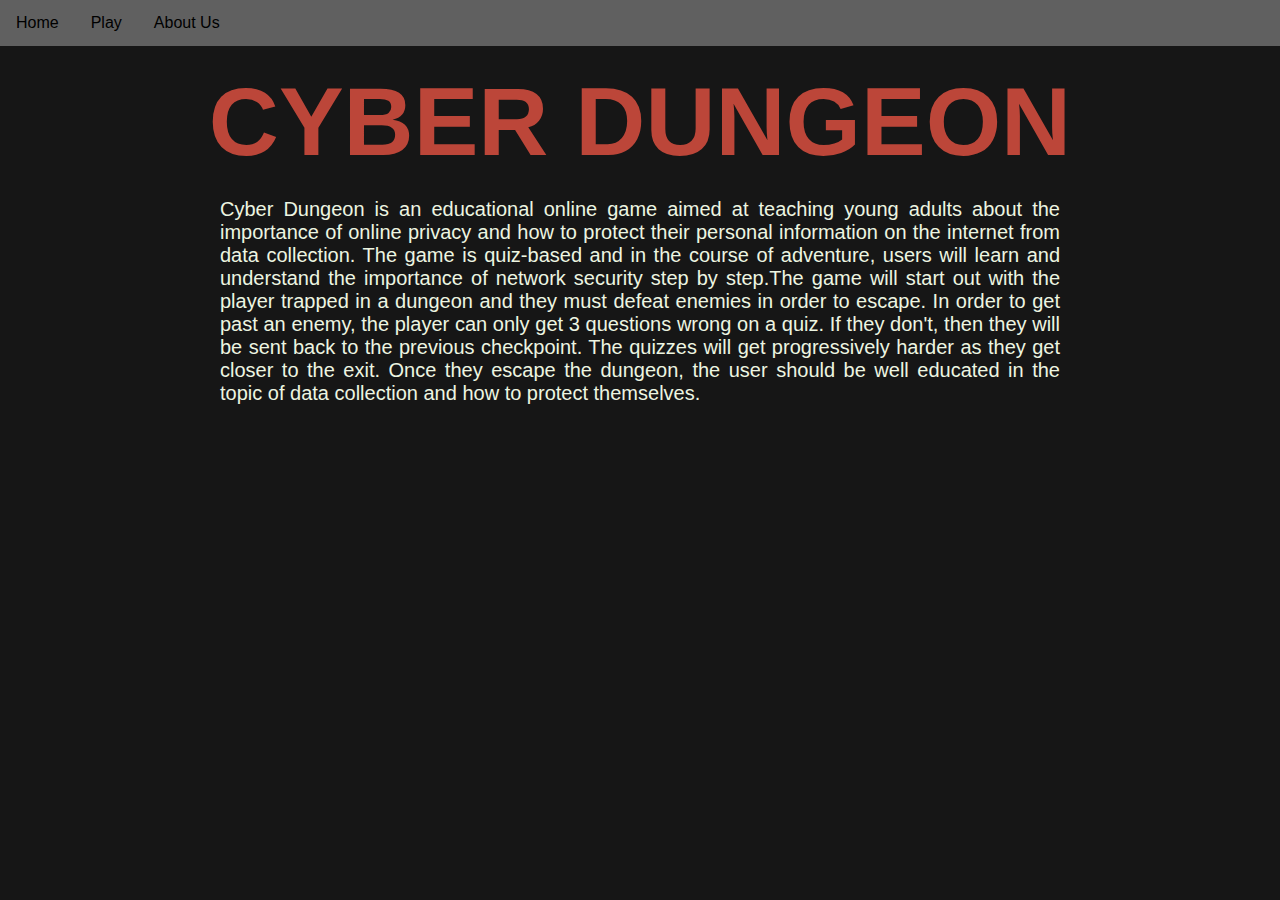
<file: Index.html>
<!DOCTYPE html>
<html lang="en">
<head>
    <meta charset="UTF-8">
    <meta name="viewport" content="width=device-width, initial-scale=1.0">
    <link rel="stylesheet" href="styles.css">
    <title>CYBER DUNGEON - Home</title>
</head>
<body>
    <div class="navbar">
        <a href="index.html">Home</a>
        <a href="play.html">Play</a>
        <a href="about.html">About Us</a>
    </div>
    <div class="content">
        <h1>CYBER DUNGEON</h1>
        <p>Cyber Dungeon is an educational online game aimed at teaching young adults about the importance of online privacy and how to protect their personal information on the internet from data collection. The game is quiz-based and in the course of adventure, users will learn and understand the importance of network security step by step.The game will start out with the player trapped in a dungeon and they must defeat enemies in order to escape. In order to get past an enemy, the player can only get 3 questions wrong on a quiz. If they don't, then they will be sent back to the previous checkpoint. The quizzes will get progressively harder as they get closer to the exit. Once they escape the dungeon, the user should be well educated in the topic of data collection and how to protect themselves.</p>
    </div>
</body>
</html>
</file>
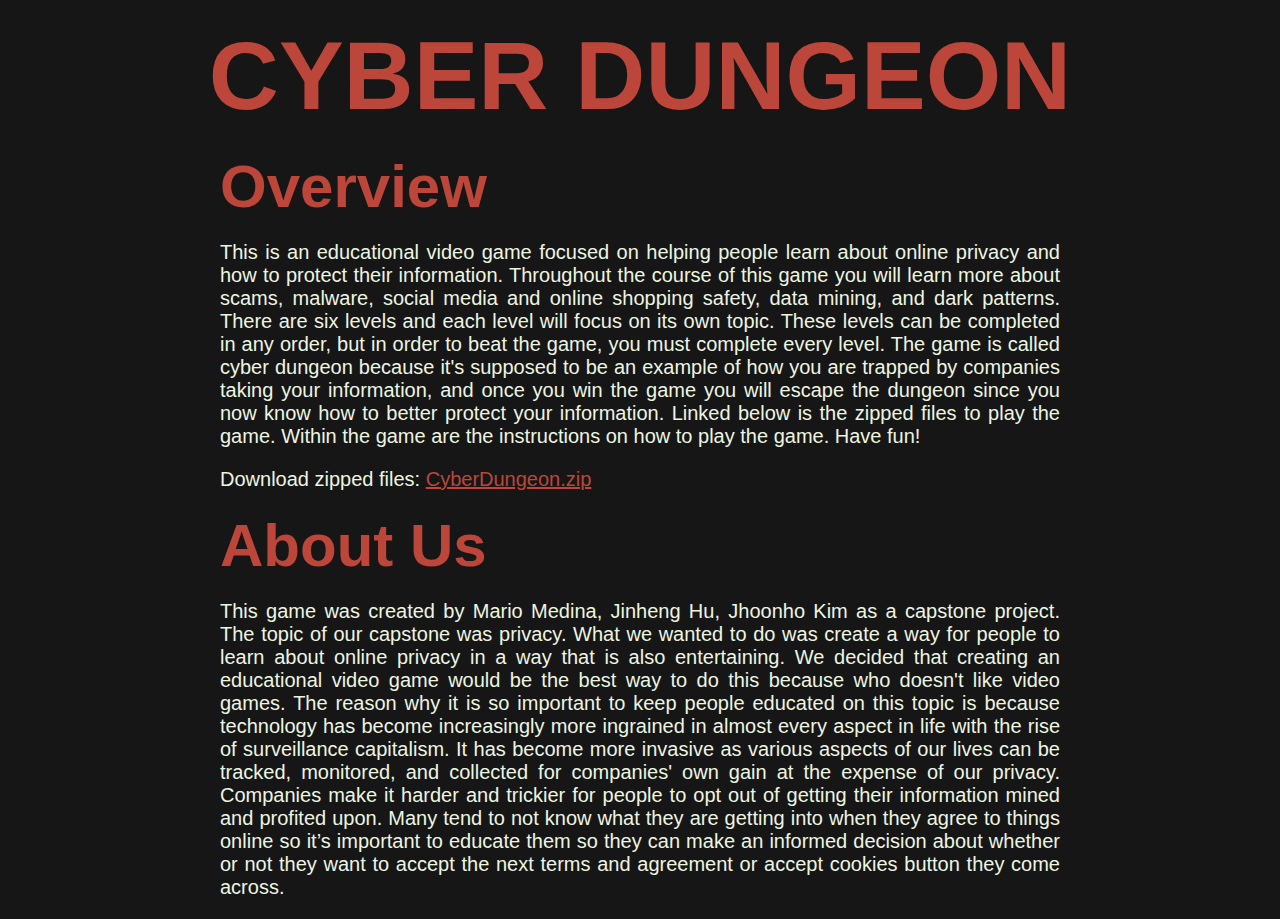
<file: index.html>
<!DOCTYPE html>
<html lang="en">
<head>
    <meta charset="UTF-8">
    <meta name="viewport" content="width=device-width, initial-scale=1.0">
    <link rel="stylesheet" href="styles.css">
    <title>CYBER DUNGEON - Home</title>
</head>
<body>
    <div class="content">
        <h1>CYBER DUNGEON</h1>
        <H2>Overview</H2>
        <p>This is an educational video game focused on helping people learn about online privacy and how to protect 
            their information. Throughout the course of this game you will learn more about scams, malware, social 
            media and online shopping safety, data mining, and dark patterns. There are six levels and each level 
            will focus on its own topic. These levels can be completed in any order, but in order to beat the game, 
            you must complete every level. The game is called cyber dungeon because it's supposed to be an example of 
            how you are trapped by companies taking your information, and once you win the game you will escape the 
            dungeon since you now know how to better protect your information. Linked below is the zipped files to 
            play the game. Within the game are the instructions on how to play the game. Have fun!</p>
        
        <p>Download zipped files: <a href="CyberDungeon.zip">CyberDungeon.zip</a></p>
        
        <H2>About Us</H2>
        <p>This game was created by Mario Medina, Jinheng Hu, Jhoonho Kim as a capstone project. The topic of our 
            capstone was privacy. What we wanted to do was create a way for people to learn about online privacy in a 
            way that is also entertaining. We decided that creating an educational video game would be the best way to 
            do this because who doesn't like video games. The reason why it is so important to keep people educated on 
            this topic is because technology has become increasingly more ingrained in almost every aspect in life with 
            the rise of surveillance capitalism. It has become more invasive as various aspects of our lives can be 
            tracked, monitored, and collected for companies' own gain at the expense of our privacy. Companies make it 
            harder and trickier for people to opt out of getting their information mined and profited upon. Many tend 
            to not know what they are getting into when they agree to things online so it’s important to educate them 
            so they can make an informed decision about whether or not they want to accept the next terms and agreement 
            or accept cookies button they come across.</p>
    </div>
</body>
</html>
</file>
<file: styles.css>
body {
    font-family: Arial, sans-serif;
    margin: 0;
    padding: 0;
    background-color: #161616;
}

.navbar {
    background-color: #606060;
    overflow: hidden;\
    margin-bottom: 0px;
}

.navbar a {
    float: left;
    display: block;
    color: black;
    text-align: center;
    padding: 14px 16px;
    text-decoration: none;
}

.navbar a:hover {
    background-color: #606060;
    color: black;
}

.content {
    text-align: center;
    margin: 20px;
}

h1 {
    font-size: 97px;
    color: #BC4639;
    border: #161616;
    margin-top: 0px;
    margin-bottom: 20px;
    margin-left: 175px;
    margin-right: 175px;
}

h2 {
    font-size: 60px;
    text-align: left;
    color: #BC4639;
    border: #161616;
    margin-top: 0px;
    margin-bottom: 20px;
    margin-left: 200px;
    margin-right: 175px;
}

p {
    text-align: justify;
    font-size: 20px;
    color: #EDF5E1;
    margin-left: 200px;
    margin-right: 200px;
}

a {
  color: #BC4639;
}

.grey-rectangle {
    width: 700px;
    height: 450px;
    background-color: #ccc;
    margin: auto;
}
</file>
